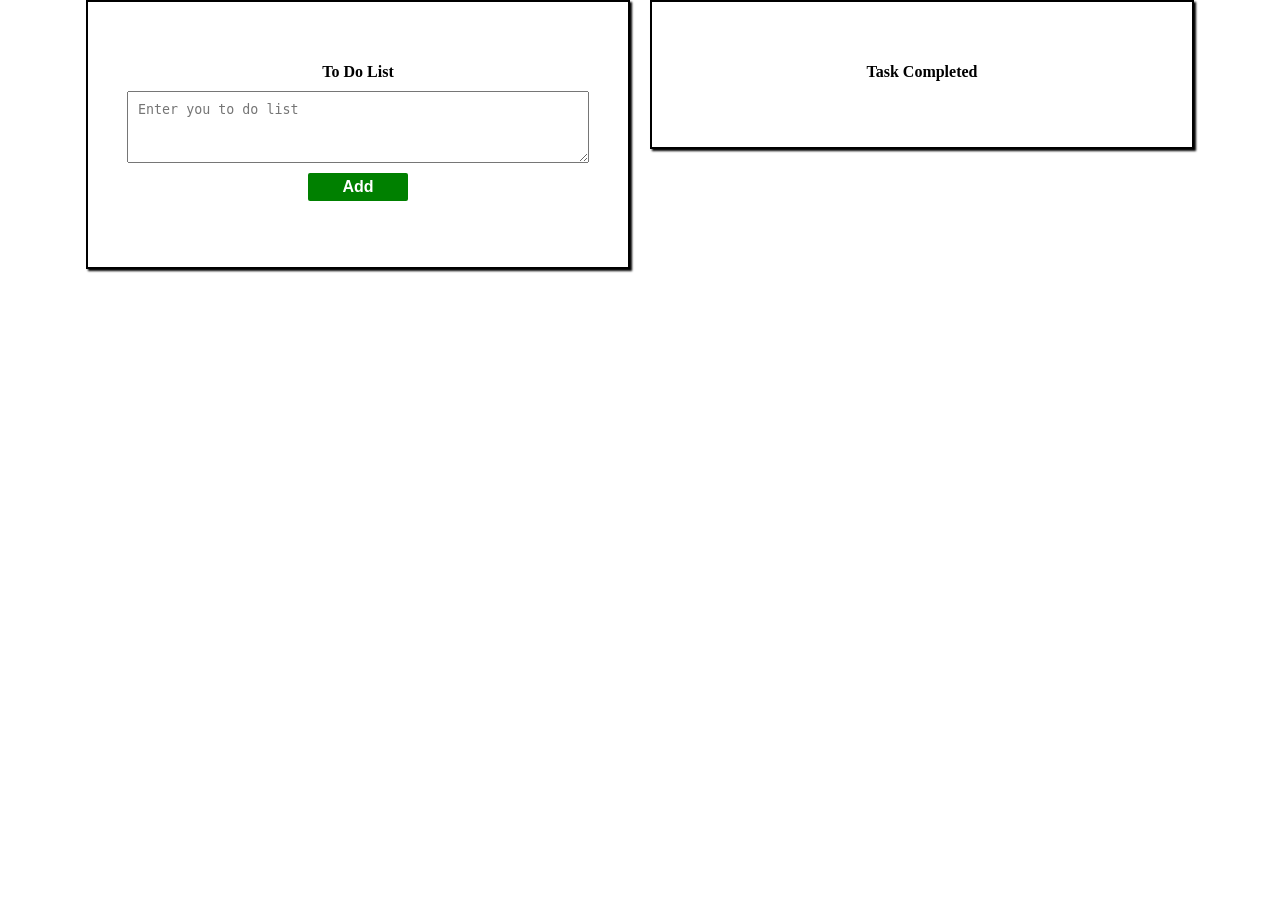
<file: Task1/index.html>
<!DOCTYPE html>
<html>

<head>
    <link rel="stylesheet" href="./index.css">
</head>

<body>
    <div class="to-do-list">
        <div class="inner-component">
            <h1>To Do List</h1>
            <div class="to-do">
                <textarea placeholder="Enter you to do list" id="input"></textarea>
                <button id="add" onclick="addList()">Add</button>
            </div>
            <ul id="list"></ul>
        </div>
        <div id="popup" class="popup-content"></div>
        <div class="inner-component">
            <h1>Task Completed</h1>
            <ul id="completed-list"></ul>
        </div>
    </div>
    <script src="./script.js"></script>
</body>

</html>
</file>
<file: Task1/index.css>
body {
    padding: 0;
    margin: 0;
}

.to-do-list {
    height: 100%;
    display: flex;
    gap: 20px;
    justify-content: center;
}

.inner-component {
    padding: 50px;
    border: 2px solid black;
    box-shadow: 2px 2px 2px black;
    height: fit-content;
}

#add {
    width: 100px;
    border: none;
    background-color: green;
    font-size: medium;
    padding: 5px;
    font-weight: bold;
    cursor: pointer;
    color: white;
    border-radius: 2px;
}

.inner-component h1 {
    text-align: center;
    font-size: medium;
}

#input {
    padding: 10px;
    width: 100%;
    height: 50px;
}

.to-do {
    display: flex;
    gap: 10px;
    flex-direction: column;
    align-items: center;
    justify-content: center;
}

#list {
    list-style: none;
    width: 400px;
    word-wrap: break-word;
    overflow-wrap: break-word;
}

#list li {
    display: flex;
    flex-direction: column;
    gap: 20px;
    padding: 10px;
    border-bottom: 2px solid black;
}

#list li button {
    width: 200px;
    padding: 5px;
    padding-top: 10px;
    padding-bottom: 10px;
    border-radius: 2px;
    color: white;
    font-weight: 400;
    border: none;
    cursor: pointer;
}

.completed-btn {
    background-color: green;
}

.delete-btn {
    background-color: red;
}


#completed-list{
    list-style: none;
    width: 400px;
    word-wrap: break-word;
    overflow-wrap: break-word;
}

#completed-list li {
    display: flex;
    flex-direction: column;
    gap: 20px;
    padding: 10px;
    border-bottom: 2px solid black;
}

#completed-list li button {
    width: 200px;
    padding: 5px;
    padding-top: 10px;
    padding-bottom: 10px;
    border-radius: 2px;
    color: white;
    font-weight: 400;
    border: none;
    cursor: pointer;
}
.popup-content {
    display: none;
}

.popup-content.show {
    display: flex;
    position: fixed;
    top: 50%;
    left: 50%;
    width: 300px;
    height: 150px;
    transform: translate(-50%, -50%);
    background-color: white;
    box-shadow: 4px 4px 10px black;
    justify-content: center;
    align-items: center;
    flex-direction: column;
    gap: 10px;
    z-index: 10;
}
</file>
<file: Task5/index.css>
body {
    padding: 0;
    margin: 0;
}
.to-do-list {
    height: 100%;
    display: flex;
    gap: 20px;
    justify-content: center;
}
.inner-component {
    padding: 50px;
    border: 2px solid black;
    box-shadow: 2px 2px 2px black;
    height: fit-content;
}
#add {
    width: 100px;
    border: none;
    background-color: green;
    font-size: medium;
    padding: 5px;
    font-weight: bold;
    cursor: pointer;
    color: white;
    border-radius: 2px;
}

.inner-component h1 {
    text-align: center;
    font-size: medium;
}

#input {
    padding: 10px;
    width: 100%;
    height: 50px;
}

.to-do {
    display: flex;
    gap: 10px;
    flex-direction: column;
    align-items: center;
    justify-content: center;
}

#list {
    list-style: none;
    width: 400px;
    word-wrap: break-word;
    overflow-wrap: break-word;
}

#list li {
    display: flex;
    flex-direction: column;
    gap: 20px;
    padding: 10px;
    border-bottom: 2px solid black;
}

#list li button {
    width: 200px;
    padding: 5px;
    padding-top: 10px;
    padding-bottom: 10px;
    border-radius: 2px;
    color: white;
    font-weight: 400;
    border: none;
    cursor: pointer;
}

.completed-btn {
    background-color: green;
}

.delete-btn {
    background-color: red;
}


#completed-list{
    list-style: none;
    width: 400px;
    word-wrap: break-word;
    overflow-wrap: break-word;
}

#completed-list li {
    display: flex;
    flex-direction: column;
    gap: 20px;
    padding: 10px;
    border-bottom: 2px solid black;
}

#completed-list li button {
    width: 200px;
    padding: 5px;
    padding-top: 10px;
    padding-bottom: 10px;
    border-radius: 2px;
    color: white;
    font-weight: 400;
    border: none;
    cursor: pointer;
}
.popup-content {
    display: none;
}

.popup-content.show {
    display: flex;
    position: fixed;
    top: 50%;
    left: 50%;
    width: 300px;
    height: 150px;
    transform: translate(-50%, -50%);
    background-color: white;
    box-shadow: 4px 4px 10px black;
    justify-content: center;
    align-items: center;
    flex-direction: column;
    gap: 10px;
    z-index: 10;
}
</file>
